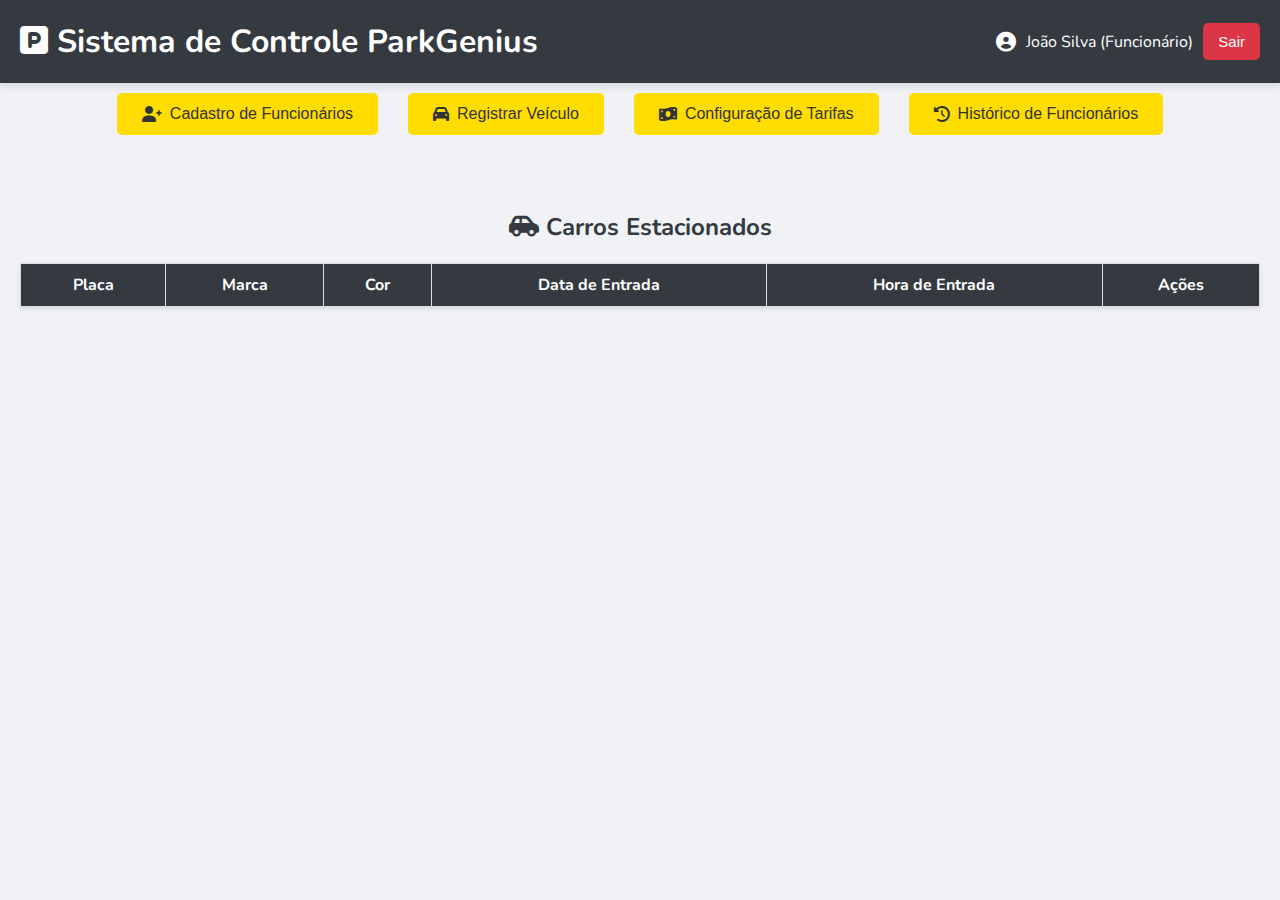
<file: FrontEnd/index.html>
<!DOCTYPE html>
<html lang="pt-BR">
<head>
    <meta charset="UTF-8">
    <meta name="viewport" content="width=device-width, initial-scale=1.0">
    <title>Sistema de Controle ParkGenius</title>
    <link rel="stylesheet" href="https://cdnjs.cloudflare.com/ajax/libs/font-awesome/6.0.0-beta3/css/all.min.css">
    <link href="https://fonts.googleapis.com/css2?family=Nunito:wght@400;600;700&display=swap" rel="stylesheet">
    <link rel="stylesheet" href="style.css">
</head>
<body>
    <header>
        <h1><i class="fas fa-parking"></i> Sistema de Controle ParkGenius</h1>
        <div class="profile">
            <i class="fas fa-user-circle"></i>
            <span>João Silva (Funcionário)</span>
            <button class="btn-sair" onclick="logout()">Sair</button>
        </div>
    </header>

    <nav>
        <ul>
            <li><button class="open-modal" data-modal="modal-cadastro-funcionario"><i class="fas fa-user-plus"></i> Cadastro de Funcionários</button></li>
            <li><button class="open-modal" data-modal="modal-gestao-veiculos"><i class="fas fa-car"></i> Registrar Veículo</button></li>
            <li><button class="open-modal" data-modal="modal-config-tarifas"><i class="fas fa-money-bill-wave"></i> Configuração de Tarifas</button></li>
            <li><button class="open-modal" data-modal="modal-historico-funcionarios" onclick="carregarFuncionarios()" ><i class="fas fa-history"></i> Histórico de Funcionários</button></li>
        </ul>
    </nav>

    <main>
        <section id="dashboard">
            <h2><i class="fas fa-car-side"></i> Carros Estacionados</h2>

            <table id="tabela-veiculos">
                <thead>
                    <tr>
                        <th>Placa</th>
                        <th>Marca</th>
                        <th>Cor</th>
                        <th>Data de Entrada</th>
                        <th>Hora de Entrada</th>
                        <th>Ações</th>
                    </tr>
                </thead>
                <tbody id="veiculos-lista">
                    <!-- Veículos estacionados carregados do banco de dados -->
                </tbody>
            </table>
        </section>

        <!-- Modal: Cadastro de Funcionário -->
        <div id="modal-cadastro-funcionario" class="modal">
            <div class="modal-content">
                <span class="close" onclick="fecharModal('modal-cadastro-funcionario')">&times;</span>
                <h2>Cadastro de Funcionários</h2>
                <form id="form-cadastro-funcionario">
                    <label for="nome">Nome:</label>
                    <input type="text" id="nome" name="nome" required>

                    <!-- <label for="matricula">Matrícula:</label>
                    <input type="text" id="matricula" name="matricula" required> -->

                    <label for="telefone">Número de Telefone:</label>
                    <input type="tel" id="telefone" name="telefone" required>

                    <label for="email">Email:</label>
                    <input type="email" id="email" name="email" required>

                    <label for="login">Login:</label>
                    <input type="text" id="login" name="login" required>

                    <label for="senha">Senha:</label>
                    <input type="password" id="senha" name="senha" required>

                    <button type="submit" onclick="CadastrarFuncionario()">Cadastrar Funcionário</button>
                </form>
            </div>
        </div>

        <!-- Modal: Gestão de Veículos -->
        <div id="modal-gestao-veiculos" class="modal">
            <div class="modal-content">
                <span class="close" onclick="fecharModal('modal-gestao-veiculos')">&times;</span>
                <h2>Registrar Veículo</h2>
                <form id="form-registro-veiculo">
                    <label for="placa">Placa:</label>
                    <input type="text" id="placa" name="placa" required>

                    <label for="cor">Cor:</label>
                    <input type="text" id="cor" name="cor" required>

                    <label for="marca">Marca:</label>
                    <input type="text" id="marca" name="marca" required>

                    <label for="data-entrada">Data de Entrada:</label>
                    <input type="date" id="data-entrada" name="data-entrada" required>

                    <label for="hora-entrada">Hora de Entrada:</label>
                    <input type="time" id="hora-entrada" name="hora-entrada" required>

                    <button type="submit" onclick="CadastrarEntrada()">Registrar Entrada</button>
                </form>
            </div>
        </div>

        <!-- Modal: Configuração de Tarifas -->
        <div id="modal-config-tarifas" class="modal">
            <div class="modal-content">
                <span class="close" onclick="fecharModal('modal-config-tarifas')">&times;</span>
                <h2>Configuração de Tarifas</h2>
                <form id="form-config-tarifas">
                    <label for="tarifa-hora">Tarifa por Hora:</label>
                    <input type="number" id="tarifa-hora" name="tarifa-hora" required>

                    <label for="tarifa-pico">Tarifa em Horário de Pico:</label>
                    <input type="number" id="tarifa-pico" name="tarifa-pico" required>

                    <label for="tarifa-diaria">Tarifa Diária:</label>
                    <input type="number" id="tarifa-diaria" name="tarifa-diaria" required>

                    <button type="submit">Salvar Tarifas</button>
                </form>
            </div>
        </div>

        <!-- Modal: Histórico de Funcionários -->
        <div id="modal-historico-funcionarios" class="modal">
            <div class="modal-content">
                <span class="close" onclick="fecharModal('modal-historico-funcionarios')">&times;</span>
                <h2>Histórico de Atividades dos Funcionários</h2>
                <table id="tabela-historico-funcionarios">
                    <thead>
                        <tr>
                            <th>Nome</th>
                            <th>Telefone</th>
                            <th>Email</th>
                            <th>Login</th>
                            <th>Senha</th>
                        </tr>
                    </thead>
                    <tbody id="funcionarios-lista">
                        <!-- Histórico será listado aqui -->
                    </tbody>
                </table>
            </div>
        </div>

        <!-- Modal para Registrar Saída -->
        <div id="modal-saida" class="modal">
            <div class="modal-content">
                <span class="close" onclick="fecharModal('modal-saida')">&times;</span>
                <h2>Registrar Saída</h2>
                <form id="form-saida">
                    <label for="hora-saida">Hora de Saída:</label>
                    <input type="time" id="hora-saida" required>
                    <button type="submit">Calcular Preço</button>
                    <p class="price"></p>
                </form>
            </div>
        </div> 

        
    </main>

    <script src="javascript.js"></script>   
</body>
</html>
</file>
<file: FrontEnd/style.css>
body {
            font-family: 'Nunito', sans-serif;
            margin: 0;
            padding: 0;
            background-color: #f0f2f5;
            color: #333;
        }

        header {
            background-color: #343a40;
            color: white;
            padding: 20px;
            display: flex;
            justify-content: space-between;
            align-items: center;
            box-shadow: 0 4px 8px rgba(0, 0, 0, 0.1);
        }

        header h1 {
            margin: 0;
            font-weight: 700;
        }

        header .profile {
            display: flex;
            align-items: center;
            gap: 10px;
        }

        header .profile i {
            font-size: 20px;
        }

        .btn-sair {
            background-color: #dc3545;
            color: white;
            border: none;
            padding: 10px 15px;
            cursor: pointer;
            border-radius: 5px;
            font-size: 15px;
        }

        .btn-sair:hover {
            background-color: #c82333;
        }

        nav ul {
            list-style: none;
            padding: 0;
            display: flex;
            justify-content: center;
            gap: 30px;
            margin-top: 10px;
        }

        nav ul li {
            display: inline;
        }

        button {
            padding: 12px 25px;
            background-color: #ffdd00;
            color: #333;
            border: none;
            border-radius: 5px;
            cursor: pointer;
            font-size: 16px;
            display: flex;
            align-items: center;
            gap: 8px;
            transition: background-color 0.3s ease;
        }

        button:hover {
            background-color: #ffc107;
        }

        main {
            padding: 40px 20px;
            text-align: center;
        }

        h2 {
            color: #343a40;
            font-weight: 700;
            margin-bottom: 20px;
        }

        .modal {
            display: none;
            position: fixed;
            z-index: 1;
            left: 0;
            top: 0;
            width: 100%;
            height: 100%;
            background-color: rgba(0, 0, 0, 0.6);
            justify-content: center;
            align-items: center;
        }

        .modal-content {
            background-color: white;
            padding: 30px;
            border-radius: 10px;
            width: 60%;
            text-align: left;
            box-shadow: 0 4px 8px rgba(0, 0, 0, 0.2);
        }

        .close {
            float: right;
            font-size: 28px;
            cursor: pointer;
        }

        .close:hover {
            color: #343a40;
        }

        label {
            display: block;
            margin-bottom: 8px;
            color: #333;
        }

        input {
            width: 100%;
            padding: 10px;
            margin-bottom: 15px;
            border-radius: 5px;
            border: 1px solid #ddd;
        }

        table {
            width: 100%;
            border-collapse: collapse;
            margin-top: 20px;
            box-shadow: 0 2px 5px rgba(0, 0, 0, 0.1);
        }

        table, th, td {
            border: 1px solid #ddd;
            padding: 10px;
        }

        th {
            background-color: #343a40;
            color: white;
        }

        td {
            text-align: center;
        }

        td button {
            background-color: #ffdd00;
            padding: 10px;
        }

        td button:hover {
            background-color: #ffc107;
        }

        .price {
            font-size: 18px;
            font-weight: 600;
            color: #ff6f00;
            margin-top: 20px;
        }
</file>
